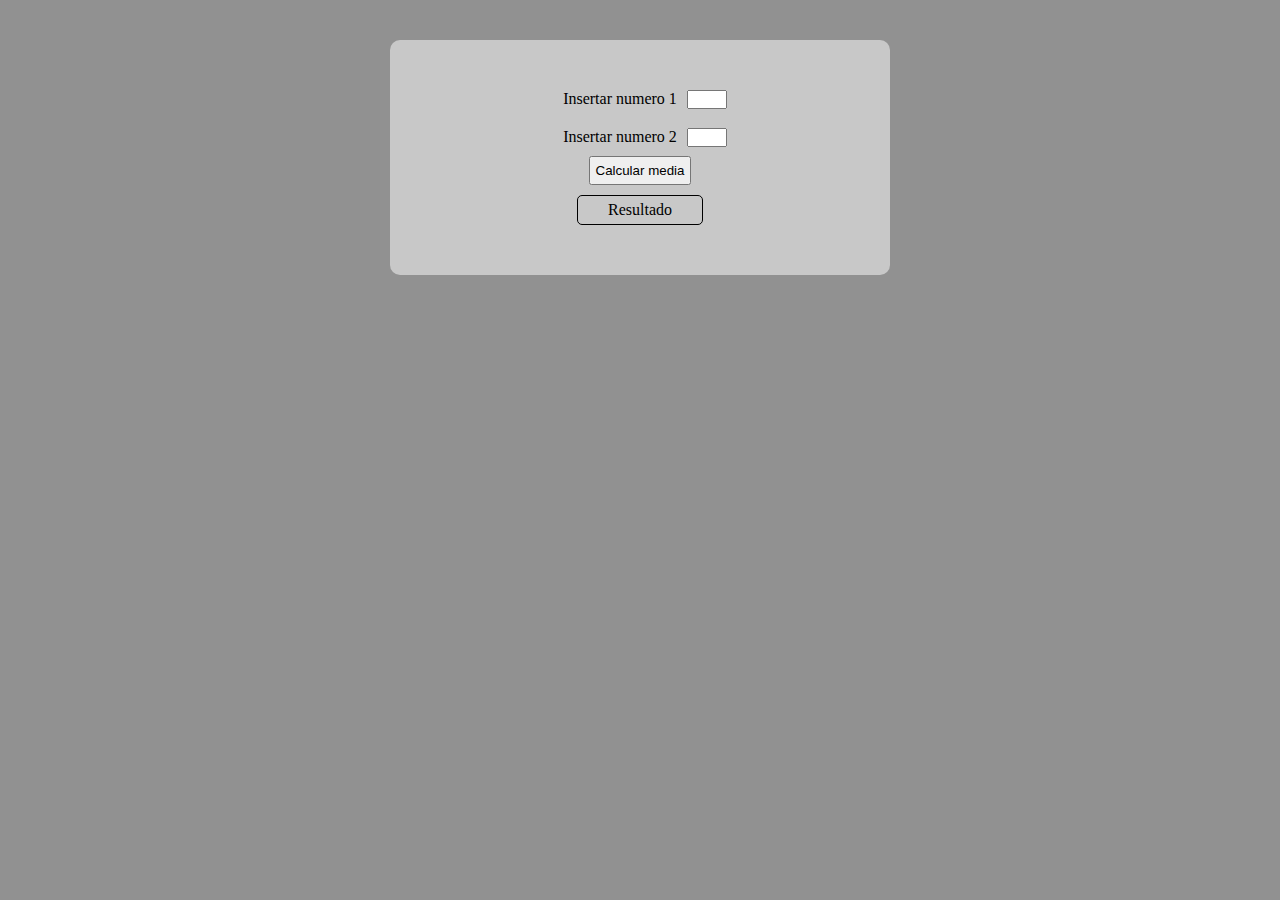
<file: U3/ejercicio-1-media_dos_numeros/index.html>
<!DOCTYPE html>
<html lang="en">

<head>
    <meta charset="UTF-8" />
    <meta http-equiv="X-UA-Compatible" content="IE=edge" />
    <meta name="viewport" content="width=device-width, initial-scale=1.0" />
    <link rel="stylesheet" href="./css/styles.css" />
    <script defer src="./js/main.js"></script>
    <title>Media</title>
</head>

<body>
    <div id="contenedor">
        <div>
            <label for=""> Insertar numero 1 </label> <br />
            <input type="number" id="numero1" />
        </div>
        <div>
            <label for=""> Insertar numero 2</label> <br />
            <input type="number" id="numero2" />
        </div>
        <div>
            <button id="btn"> Calcular media </button>
        </div>
        <div>
            <label id="result"> Resultado </label>
        </div>
    </div>
</body>

</html>
</file>
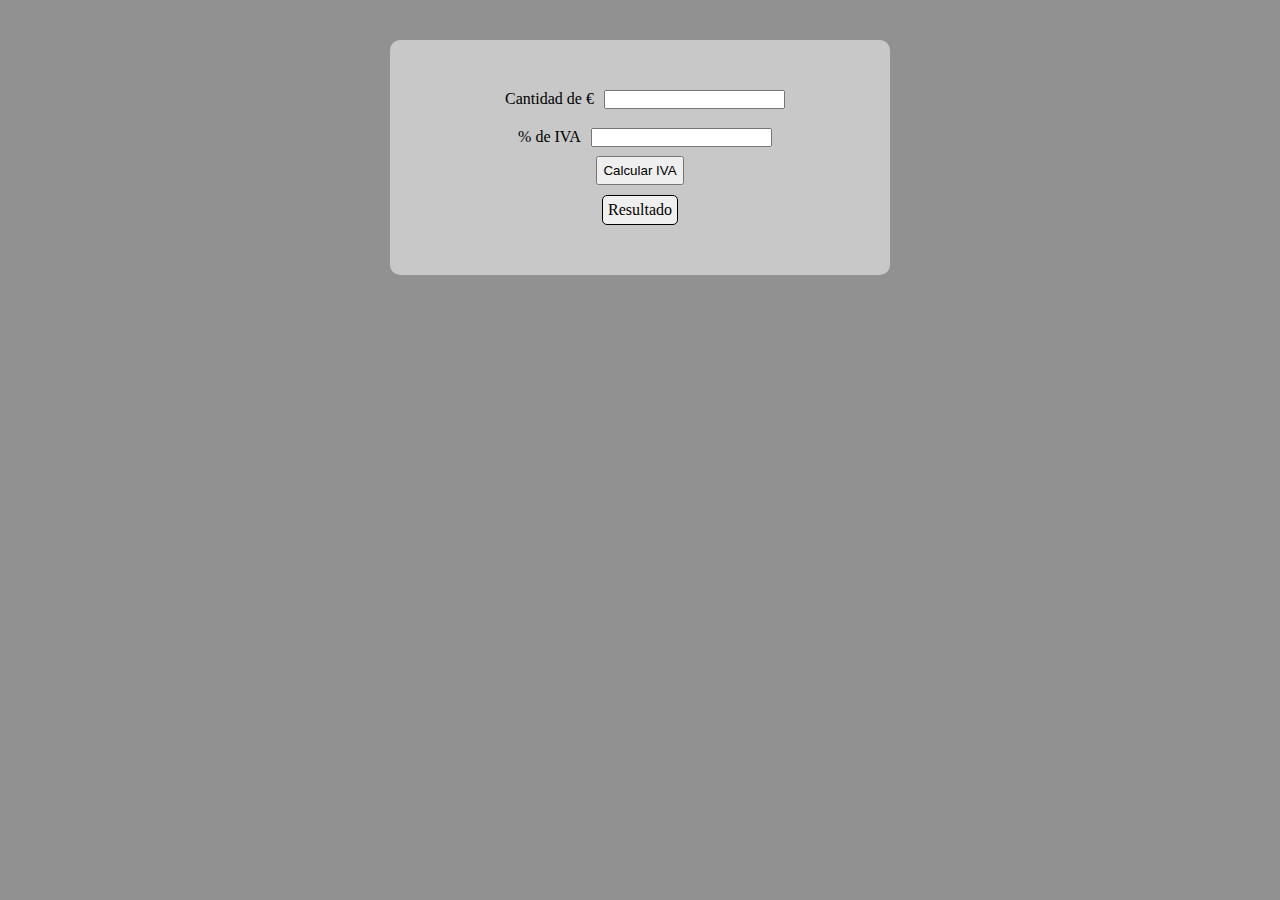
<file: U3/ejercicio-2_IVA/index.html>
<!DOCTYPE html>
<html lang="en">

<head>
    <meta charset="UTF-8" />
    <meta http-equiv="X-UA-Compatible" content="IE=edge" />
    <meta name="viewport" content="width=device-width, initial-scale=1.0" />
    <link rel="stylesheet" href="./css/styles.css" />
    <script defer src="./js/main.js"></script>
    <title>IVA</title>
</head>

<body>
    <div id="contenedor">
        <div>
            <label for=""> Cantidad de €</label> <br />
            <input type="number" id="numero1" />
        </div>
        <div>
            <label for=""> % de IVA </label> <br />
            <input type="number" id="iva" />
        </div>
        <div>
            <button id="btn"> Calcular IVA </button>
        </div>
        <div>
            <label id="result"> Resultado </label>
        </div>
    </div>
</body>

</html>
</file>
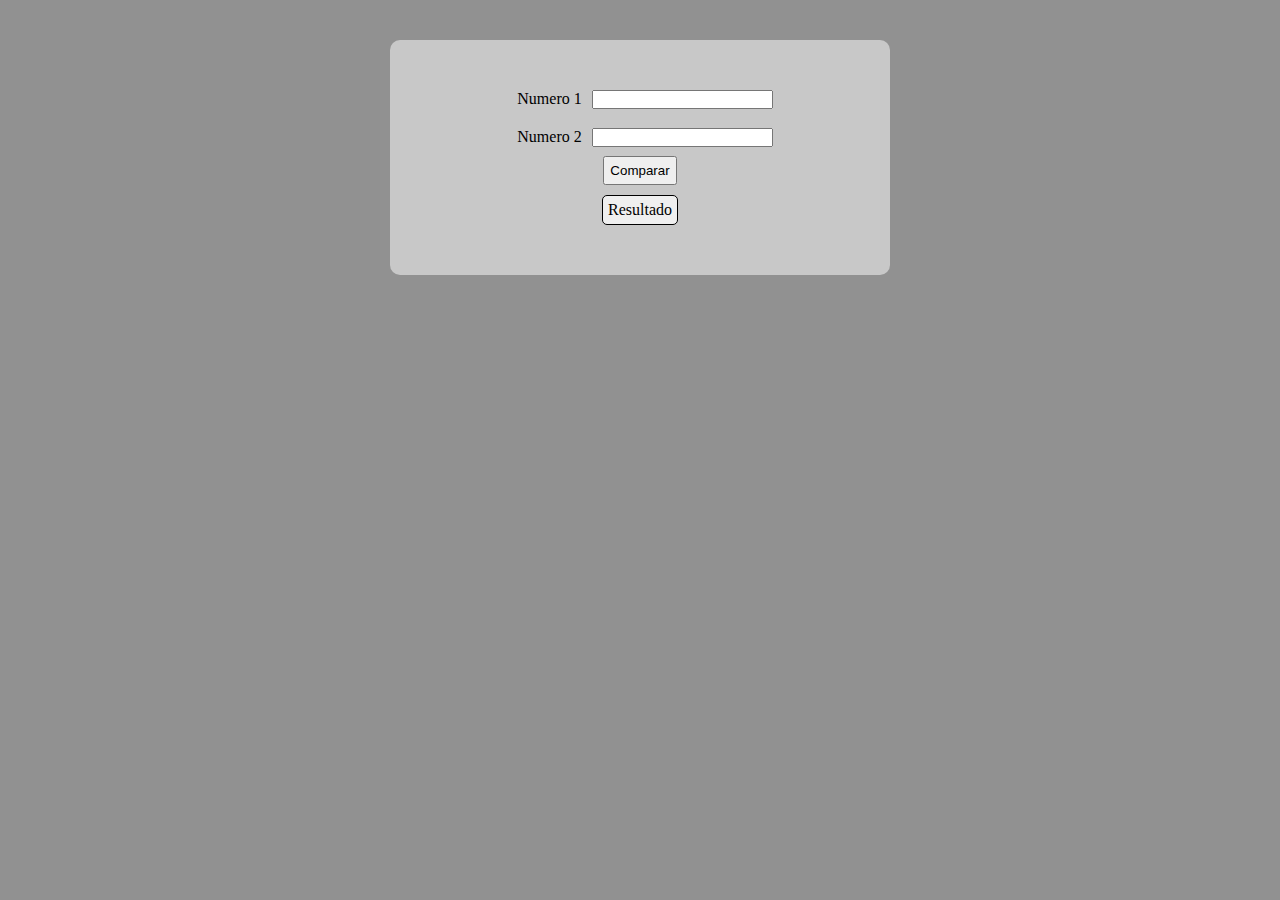
<file: U3/ejercicio-3-mayor_o_menor/index.html>
<!DOCTYPE html>
<html lang="en">

<head>
    <meta charset="UTF-8" />
    <meta http-equiv="X-UA-Compatible" content="IE=edge" />
    <meta name="viewport" content="width=device-width, initial-scale=1.0" />
    <link rel="stylesheet" href="./css/styles.css" />
    <script defer src="./js/main.js"></script>
    <title>Mayor o menor</title>
</head>

<body>
    <div id="contenedor">
        <div>
            <label for=""> Numero 1</label> <br />
            <input type="number" id="numero1" />
        </div>
        <div>
            <label for=""> Numero 2</label> <br />
            <input type="number" id="numero2" />
        </div>
        <div>
            <button id="btn"> Comparar </button>
        </div>
        <div>
            <label id="result"> Resultado </label>
        </div>
    </div>
</body>

</html>
</file>
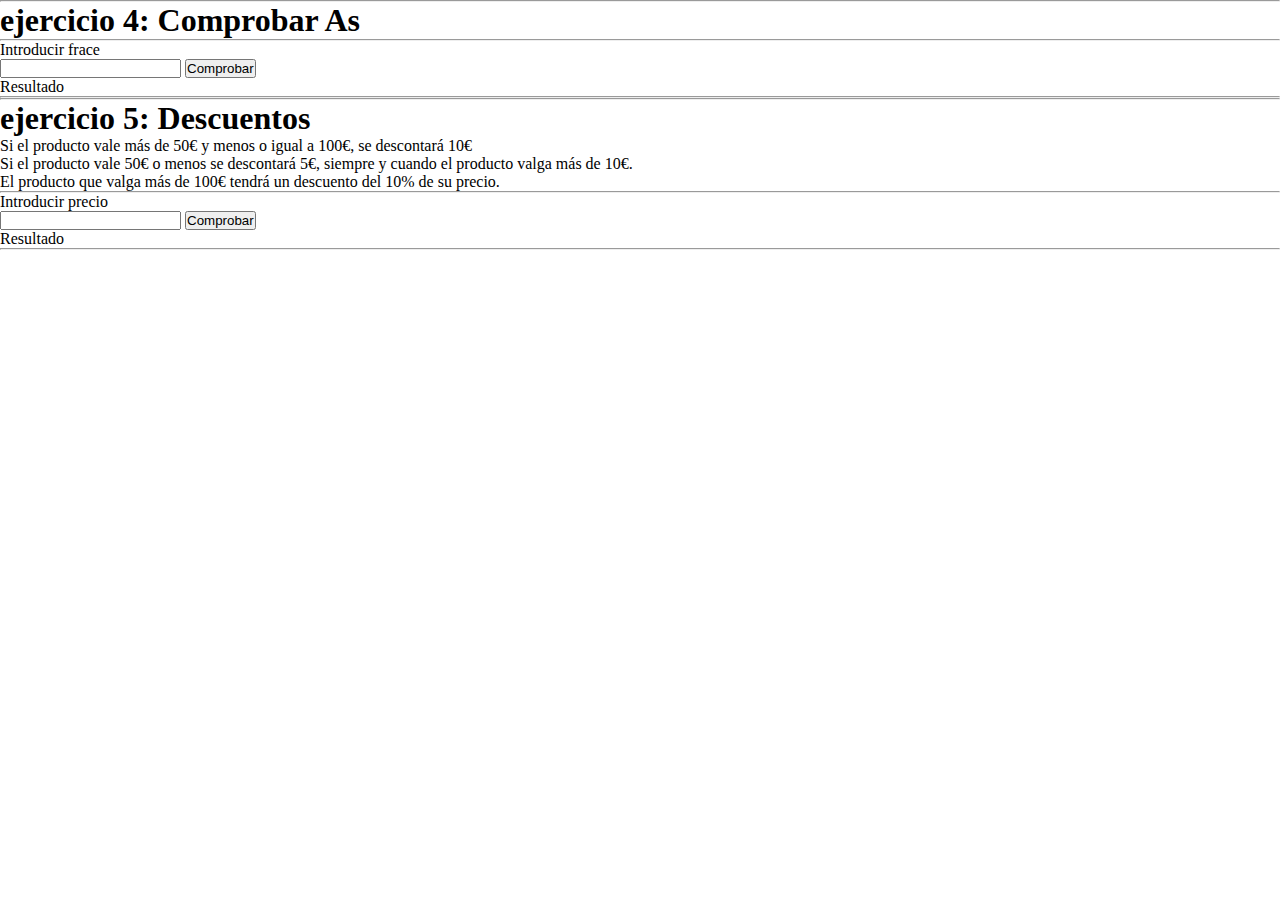
<file: U3/ejercicio-4-15/index.html>
<!DOCTYPE html>
<html lang="en">

<head>
    <meta charset="UTF-8">
    <meta http-equiv="X-UA-Compatible" content="IE=edge">
    <meta name="viewport" content="width=device-width, initial-scale=1.0">
    <link rel="stylesheet" href="./css/styles.css">
    <script defer src="./js/main.js"></script>
    <title>Document</title>
</head>

<body>
    <section>
        <div class="solucion s4">
            <hr>
            <h1> ejercicio 4: Comprobar As </h1>
            <hr>
            <p> Introducir frace </p>
            <input type="text" id="text">
            <button id="btn-result-4"> Comprobar </button>
            <div id="resultado4">
                Resultado
            </div>
            <hr>
        </div>
        <div class="solucion s5">
            <hr>
            <h1> ejercicio 5: Descuentos </h1>
            <p>Si el producto vale más de 50€ y menos o igual a 100€, se descontará 10€</p>
            <p>Si el producto vale 50€ o menos se descontará 5€, siempre y cuando el producto valga más de 10€.</p>
            <p>El producto que valga más de 100€ tendrá un descuento del 10% de su precio.</p>
            <hr>
            <p> Introducir precio </p>
            <input type="number" id="precio">
            <button id="btn-result-5"> Comprobar </button>
            <div id="resultado5">
                Resultado
            </div>
            <hr>
        </div>
    </section>
</body>

</html>
</file>
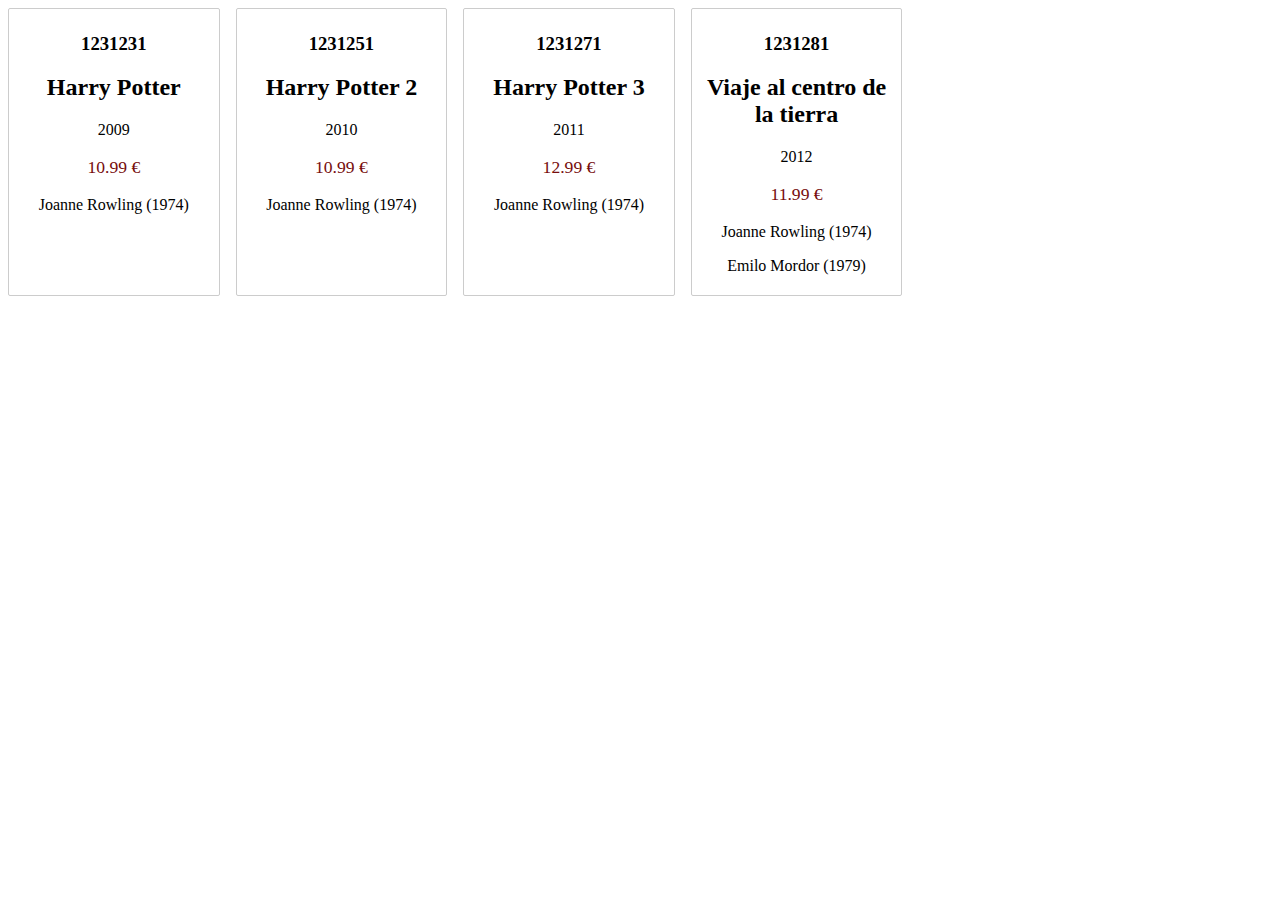
<file: Clase/POO/clase-solucion/index.html>
<!DOCTYPE html>
<html lang="en">
<head>
    <meta charset="UTF-8">
    <meta http-equiv="X-UA-Compatible" content="IE=edge">
    <meta name="viewport" content="width=device-width, initial-scale=1.0">
    <title>Document</title>
    <style>
        article{
            border: 1px solid #ccc;
            border-radius: 2px;
            padding: 0.3rem;
            text-align: center;
            width: 200px;
        }
        .price{
            font-size: 1.1rem;
            color:rgb(119, 13, 13);
        }
        #comic-container{
            display: grid;
            grid-template-columns: repeat(6, 1fr);
            gap:1rem;
        }
        
    </style>
    <script defer type="module" src="./app.js"> </script>
</head>
<body>
    <div id="comic-container"></div>
  
</body>
</html>
</file>
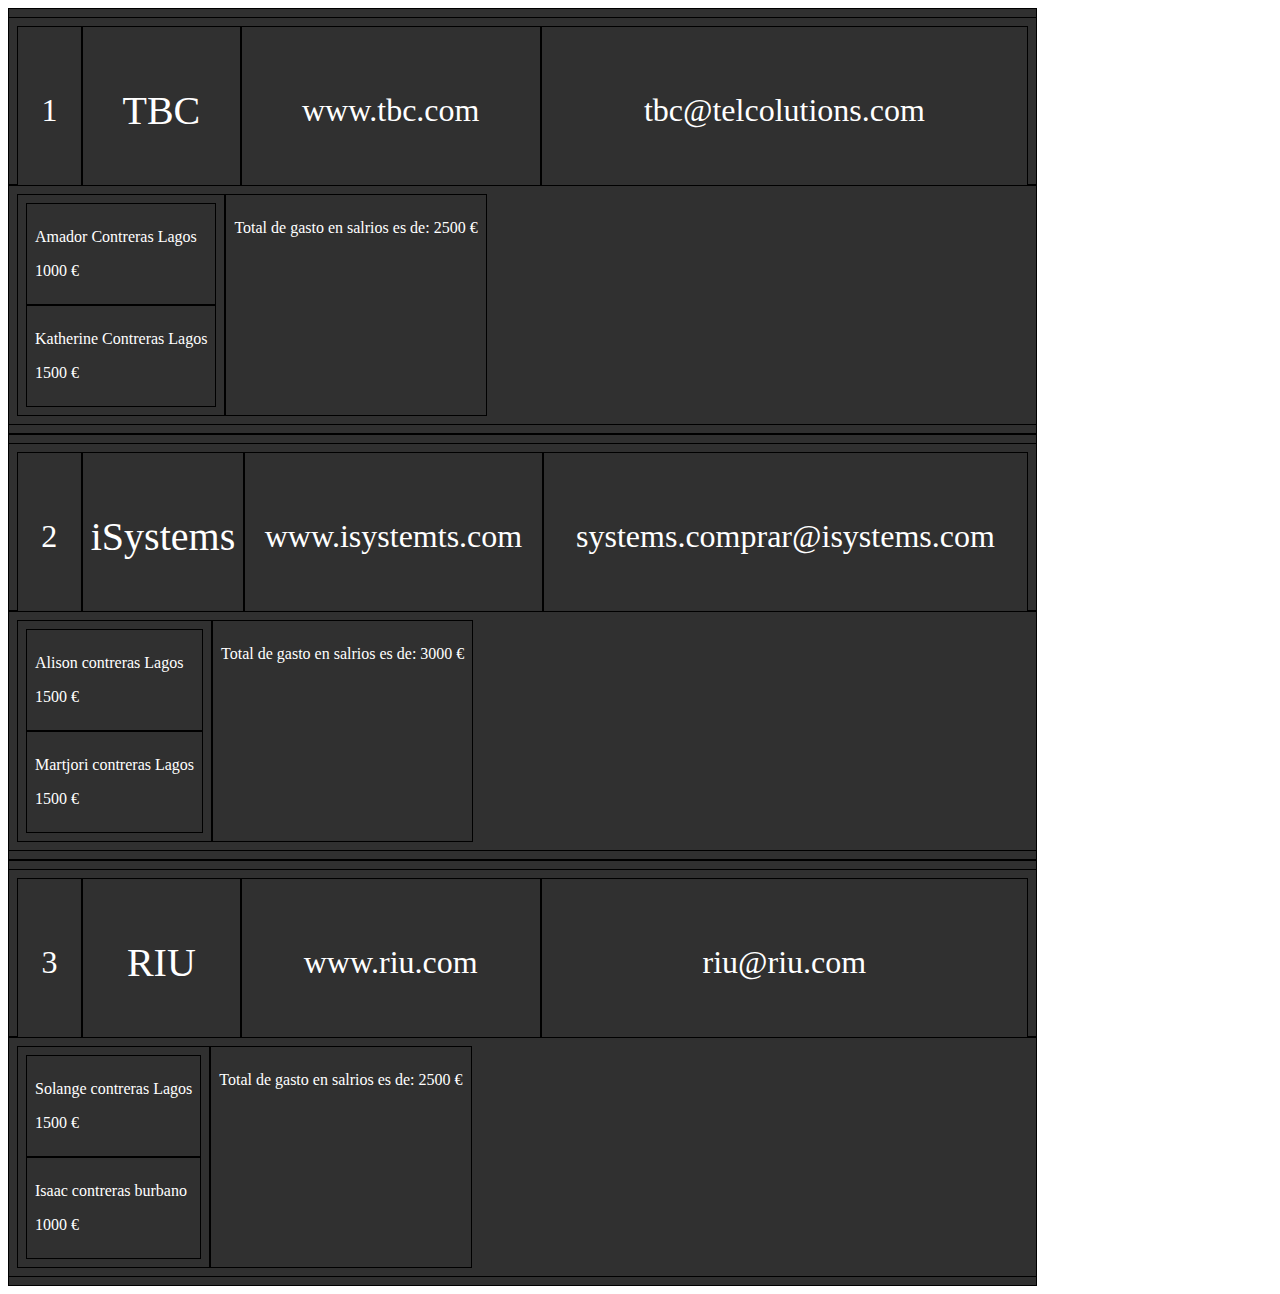
<file: Clase/POO/clase-solucion/companies/index.html>
<!DOCTYPE html>
<html lang="en">
<head>
    <meta charset="UTF-8">
    <meta http-equiv="X-UA-Compatible" content="IE=edge">
    <meta name="viewport" content="width=device-width, initial-scale=1.0">
    <title>Document</title>
    <script defer src="./js/app.js" type="module" ></script>
    <link rel="stylesheet" href="./css/styles.css">
</head>
<body>
    <section id="com-container">

    </section>
</body>
</html>
</file>
<file: U3/ejercicio-1-media_dos_numeros/css/styles.css>
@import url();

* {
    margin: 0;
    padding: 0;
    box-sizing: border-box;
}

:root {}

body {
    display: flex;
    align-items: center;
    justify-content: center;
    margin: 40px;
    background-color: rgb(145, 145, 145);
}

#contenedor {
    background-color: rgb(200, 200, 200);
    width: 500px;
    display: flex;
    align-items: center;
    justify-content: center;
    flex-direction: column;
    padding: 40px;
    border-radius: 10px;

}

#contenedor div {
    width: 100%;
    display: flex;
    align-items: center;
    justify-content: center;
}

#contenedor div label {
    margin: 10px;
    /* background-color: antiquewhite; */
}

#contenedor div input {
    width: 40px;
    text-align: center;
}

#btn {
    padding: 5px;
}

#result {
    width: 30%;
    border: 1px solid black;
    padding: 5px;
    text-align: center;
    border-radius: 5px;
}
</file>
<file: U3/ejercicio-2_IVA/css/styles.css>
@import url();

* {
    margin: 0;
    padding: 0;
    box-sizing: border-box;
}

:root {}

body {
    display: flex;
    align-items: center;
    justify-content: center;
    margin: 40px;
    background-color: rgb(145, 145, 145);
}

#contenedor {
    background-color: rgb(200, 200, 200);
    width: 500px;
    display: flex;
    align-items: center;
    justify-content: center;
    flex-direction: column;
    padding: 40px;
    border-radius: 10px;

}

#contenedor div {
    width: 100%;
    display: flex;
    align-items: center;
    justify-content: center;
}

#contenedor div label {
    margin: 10px;
    /* background-color: antiquewhite; */
}

#contenedor div input {
    width: auto;
    text-align: center;
}

#btn {
    padding: 5px;
}

#result {
    min-width: 50px;
    width: auto;
    border: 1px solid black;
    padding: 5px;
    text-align: center;
    border-radius: 5px;
    background-color: rgb(239, 239, 239);
}
</file>
<file: U3/ejercicio-3-mayor_o_menor/css/styles.css>
@import url();

* {
    margin: 0;
    padding: 0;
    box-sizing: border-box;
}

:root {}

body {
    display: flex;
    align-items: center;
    justify-content: center;
    margin: 40px;
    background-color: rgb(145, 145, 145);
}

#contenedor {
    background-color: rgb(200, 200, 200);
    width: 500px;
    display: flex;
    align-items: center;
    justify-content: center;
    flex-direction: column;
    padding: 40px;
    border-radius: 10px;

}

#contenedor div {
    width: 100%;
    display: flex;
    align-items: center;
    justify-content: center;
}

#contenedor div label {
    margin: 10px;
    /* background-color: antiquewhite; */
}

#contenedor div input {
    width: auto;
    text-align: center;
}

#btn {
    padding: 5px;
}

#result {
    min-width: 50px;
    width: auto;
    border: 1px solid black;
    padding: 5px;
    text-align: center;
    border-radius: 5px;
    background-color: rgb(239, 239, 239);
}
</file>
<file: U3/ejercicio-4-15/css/styles.css>
@import url();


*{
    margin: 0;
    padding: 0;
    box-sizing: border-box;
}

:root{
    
}





















/* Escritorio extra grande */
@media only screen and (min-width: 1200px){

}
/* / Escritorio grande / */
@media only screen and (min-width: 992px) and (max-width: 1199px){

}

/* / Escritorio pequeño / tablet / */
@media only screen and (min-width: 768px) and (max-width: 991px){

}

/* / Tablets y phablets / */
@media only screen and (min-width: 576px) and (max-width: 767px){

}

/* / Teléfonos / */
@media only screen and (max-width: 575px){

}
</file>
<file: Clase/POO/clase-solucion/companies/css/styles.css>
#com-container{
    width: 80%;
    /* display: grid;
    grid-template-columns: repeat(6, 1fr);
    gap: .5rem; */
    color: white;
}
#com-container div{
    border: 1px solid black;
    background-color: rgb(48, 48, 48);
    padding: .5rem;
}

.card{
    width: 100%;
    display: flex;
    flex-direction: column;
    justify-content: center;
    align-items: center;
}

/**********************   Stiles compainy  ************************/
.card .compainy{
    width: 100%;
    height: 150px;
    display: flex;

}
.card .compainy div{
    display: flex;
    justify-content: center;
    align-items: center;
    font-size: 2rem;
}
.card .compainy .id{
    width: 5%;
    height: 100%;
}
.card .compainy .name{
    width: 15%;
    height: 100%;
    font-size: 2.5rem;
}
.card .compainy .web{
    width: 30%;
    height: 100%;
}
.card .compainy .email{
    width: 50%;
    height: 100%;
}
/**********************   END Stiles compainy  ************************/

/**********************   Stiles employees  ************************/
.card .emp-container{
    width: 100%;
    height: 50%;
    display: flex;
    
}
</file>
